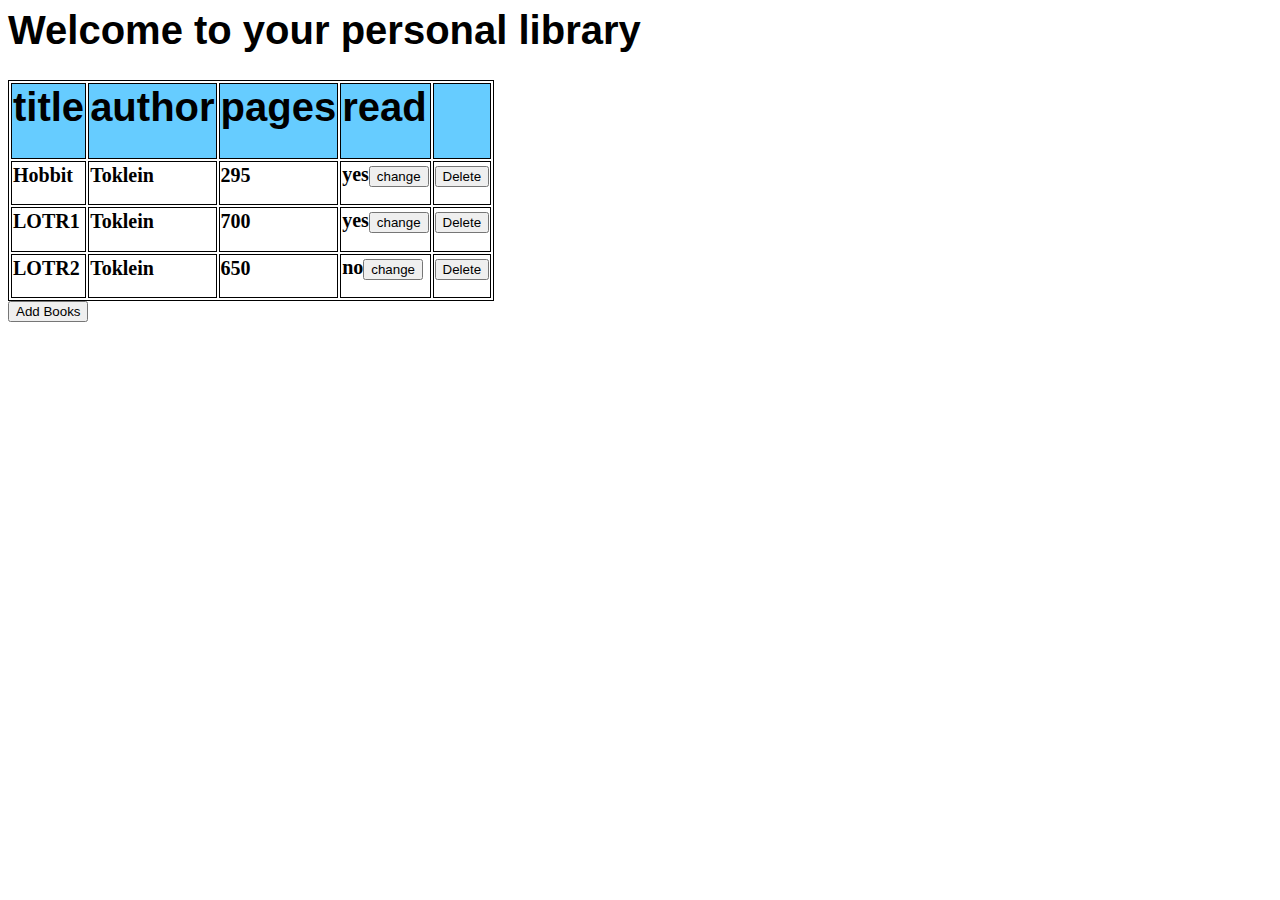
<file: library/index.html>
<html>
    <head>
        <title>Jadrian's Library</title>
        <link rel="stylesheet" href="css/style.css">
    </head>

    <body>
        <h1>
            Welcome to your personal library
        </h1>
        <script src="js/book.js"></script>
    </body>
</html>
</file>
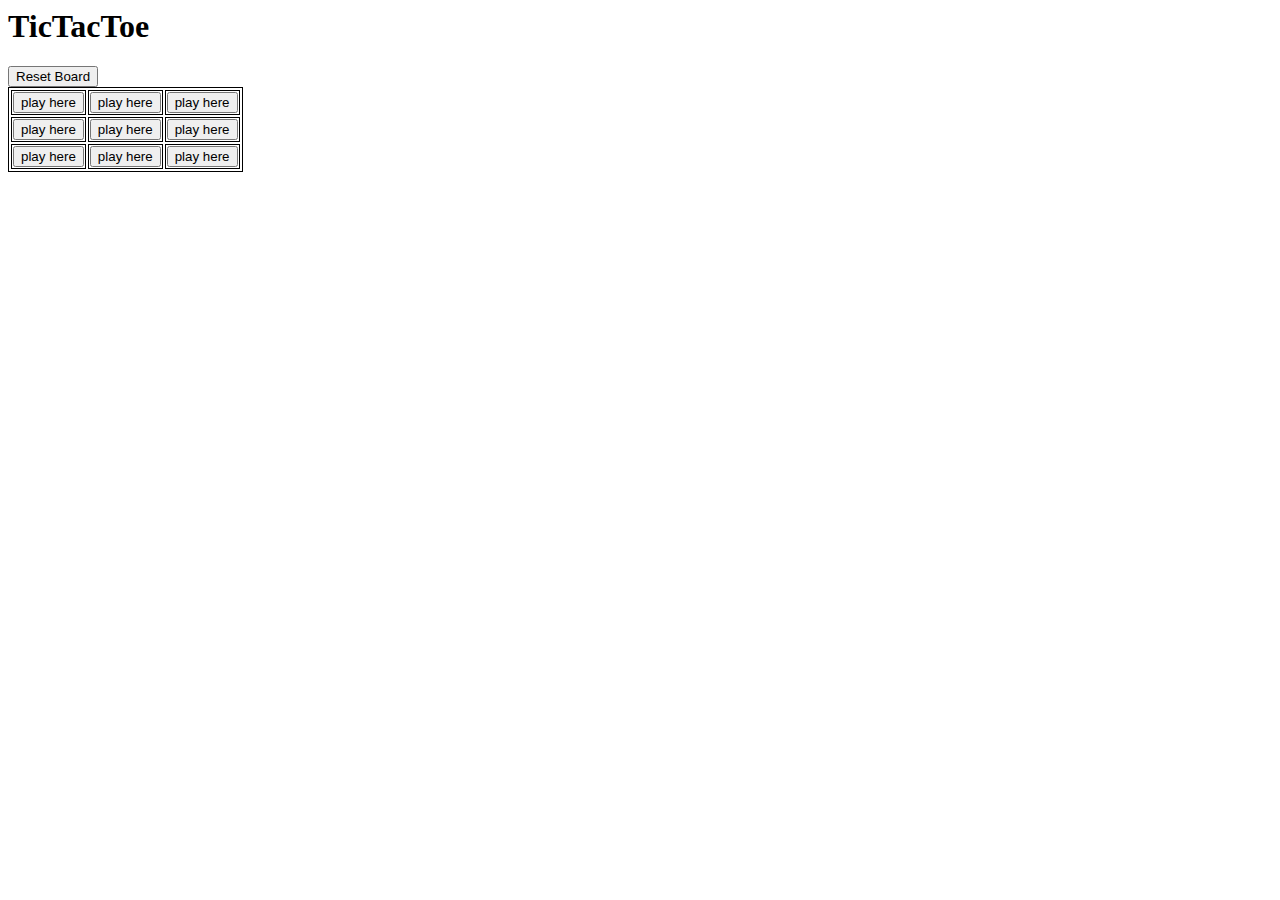
<file: tictactoe/index.html>
<html>
    <head>
        <title>TicTacToe</title>
        <link rel="stylesheet" href="css/style.css">
    </head>

    <body>
        <h1>
            TicTacToe
        </h1>
        <script src="js/tictactoe.js"></script>
    </body>
</html>
</file>
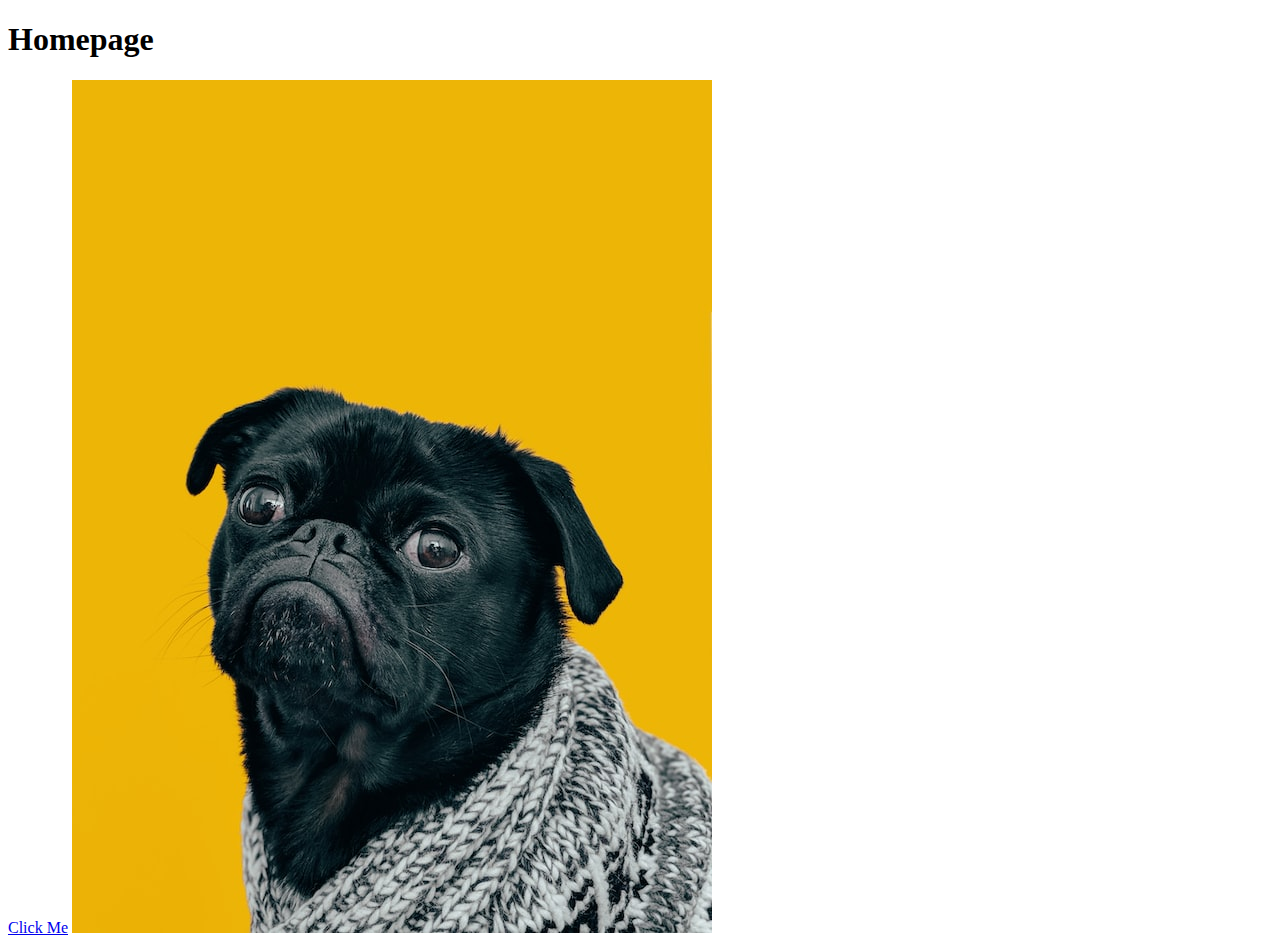
<file: basics/links-images/index.html>
<!DOCTYPE html>
<html lang="en">
<head>
    <meta charset="UTF-8">
    <meta http-equiv="X-UA-Compatible" content="IE=edge">
    <meta name="viewport" content="width=device-width, initial-scale=1.0">
    <title>Document</title>
</head>
<body>
    <h1>Homepage</h1>
    <a href="https://www.theodinproject.com/about" alt="doggo">Click Me</a>
    <img src="images/dog.jpg">
</body>
</html>
</file>
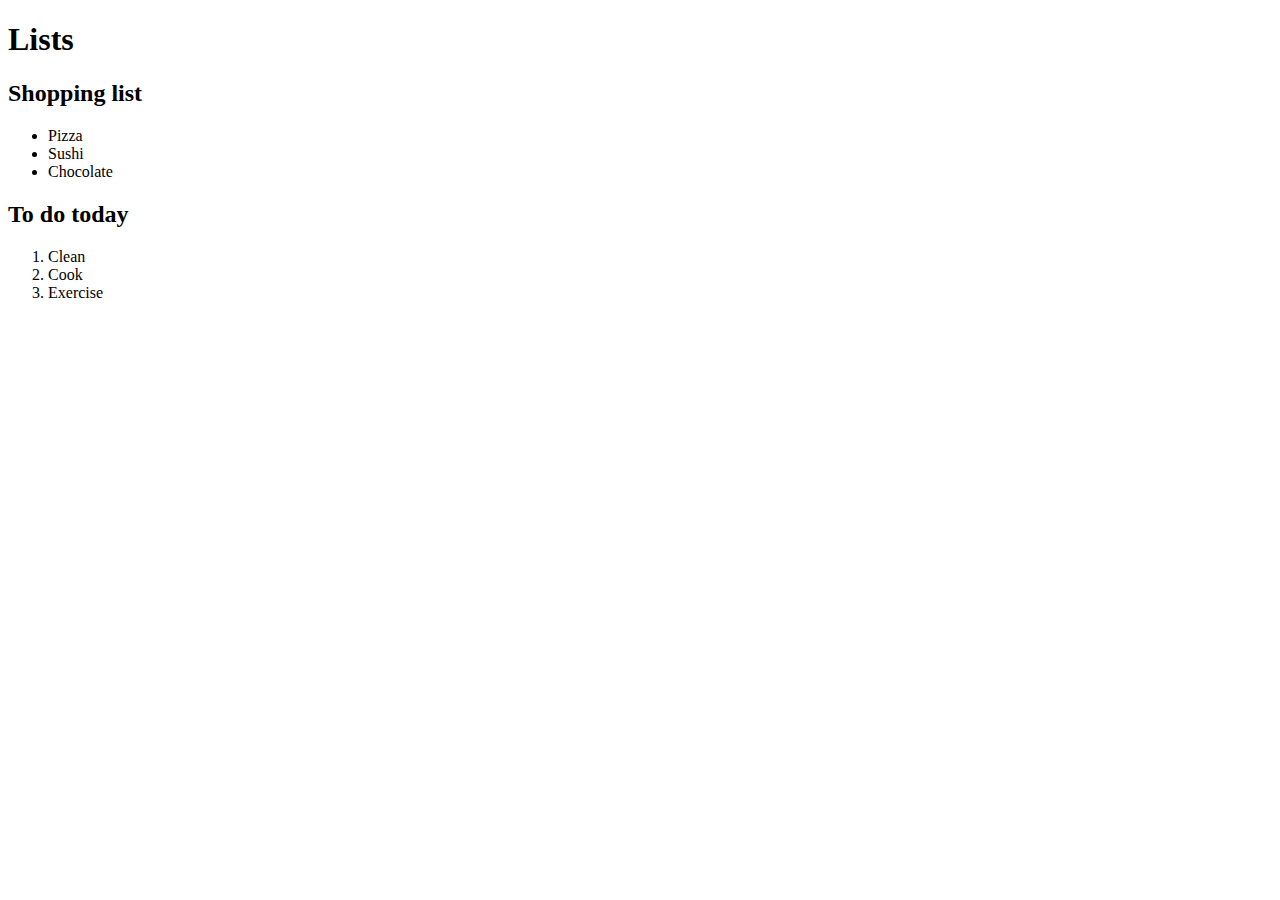
<file: basics/lists.html>
<!DOCTYPE html>
<html lang="en">
<head>
    <meta charset="UTF-8">
    <meta http-equiv="X-UA-Compatible" content="IE=edge">
    <meta name="viewport" content="width=device-width, initial-scale=1.0">
    <title>Document</title>
</head>
<body>
    <h1>Lists</h1>
    <h2>Shopping list</h2>
    <ul>
        <li>Pizza</li>
        <li>Sushi</li>
        <li>Chocolate</li>
    </ul>
    <h2>To do today</h2>
    <ol>
        <li>Clean</li>
        <li>Cook</li>
        <li>Exercise</li>
    </ol> 
</body>
</html>
</file>
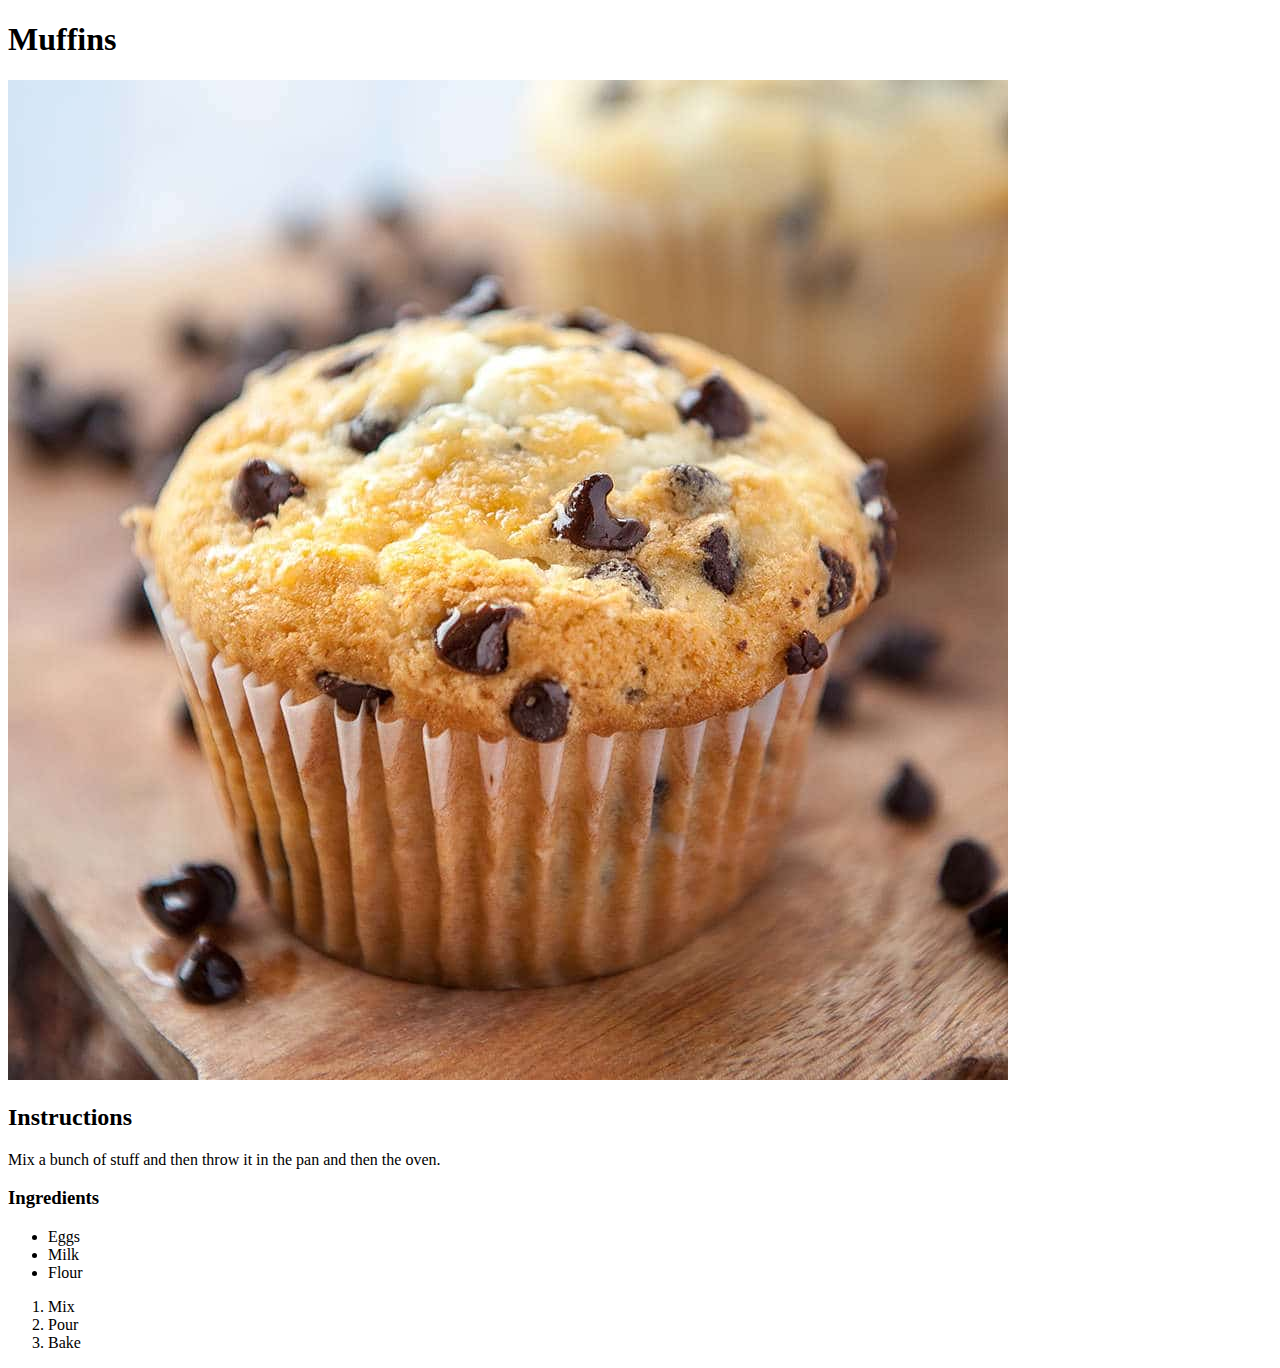
<file: recipesProject/recipes/muffins.html>
<!DOCTYPE html>
<html lang="en">
<head>
    <meta charset="UTF-8">
    <meta http-equiv="X-UA-Compatible" content="IE=edge">
    <meta name="viewport" content="width=device-width, initial-scale=1.0">
    <title>Document</title>
</head>
<body>
    <h1>Muffins</h1>
    <img src="../images/muffins.jpg" alt="Yummy Muffin">
    <h2>Instructions</h2>
    <p>Mix a bunch of stuff and then throw it in the pan and then the oven.</p>
    <h3>Ingredients</h3>
    <ul>
        <li>Eggs</li>
        <li>Milk</li>
        <li>Flour</li>
    </ul>
    <ol>
        <li>Mix</li>
        <li>Pour</li>
        <li>Bake</li>
    </ol>
</body>
</html>
</file>
<file: library/css/style.css>
body {
    background-color: #fff;
}

h1 {
    color: rgb(0, 0, 0);
    font-family: Arial, Helvetica, sans-serif;
    font-size: 40px;
    /* padding: 5px 10px 5px; */
}

h2 {
    color: rgb(0, 0, 0);
    font-size: 20px;
    /* padding: 5px 5px 5px; */
}

thead {
    background-color: #66ccff;
}

table, th, td {
    border: 1px solid black;
    /* vertical-align: bottom; */
}

td {
    vertical-align: bottom;
}
</file>
<file: tictactoe/css/style.css>
table, th, td {
    border: 1px solid black;
    /* vertical-align: bottom; */
}

td {
    vertical-align: bottom;
}
</file>
